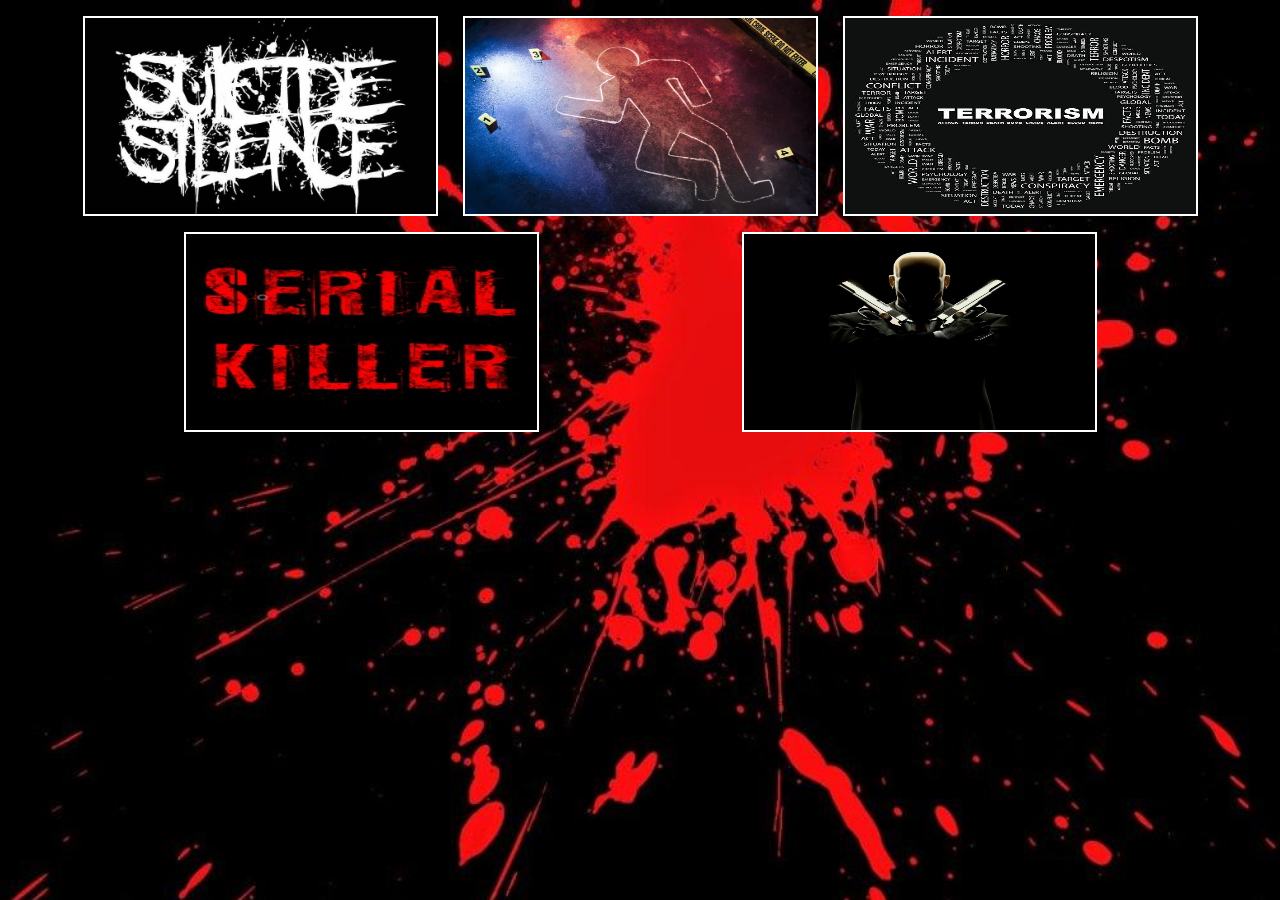
<file: index.html>
<!DOCTYPE html>
<html lang="hu">
<head>
    <meta charset="UTF-8">
    <meta name="viewport" content="width=device-width, initial-scale=1.0">
    <link rel="stylesheet" href="bootstrap/css/bootstrap.min.css">
    <link rel="stylesheet" href="css/index.css">
    <title>Document</title>
</head>
<body style="
background-image: url(img/bgv.jpg);
background-repeat: no-repeat;
background-attachment: fixed;
background-size: cover;">
    
    <div class="container py-2">
        <div class="row justify-content-center">
            <div class="col-12 col-lg-4 py-2 d-flex justify-content-center"><img src="img/suicide.jpg" alt="" class="suicide img-fluid border border-white border-2"></div>
            <div class="col-12 col-lg-4 py-2 d-flex justify-content-center"><img src="img/negligent.jpg" alt="" class="negligent img-fluid border border-white border-2"></div>
            <div class="col-12 col-lg-4 py-2 d-flex justify-content-center"><img src="img/terror.jpg" alt="" class="terror img-fluid border border-white border-2"></div>

            <div class="row">
                <div class="col-12 col-lg-6 py-2 d-flex justify-content-center"><img src="img/scerial.jpg" alt="" class="scerial img-fluid border border-white border-2"></div>
                <div class="col-12 col-lg-6 py-2 d-flex justify-content-center"><img src="img/wage.jpg" alt="" class="wage img-fluid border border-white border-2"></div>
            </div>
        </div>
    </div>

</body>
</html>
</file>
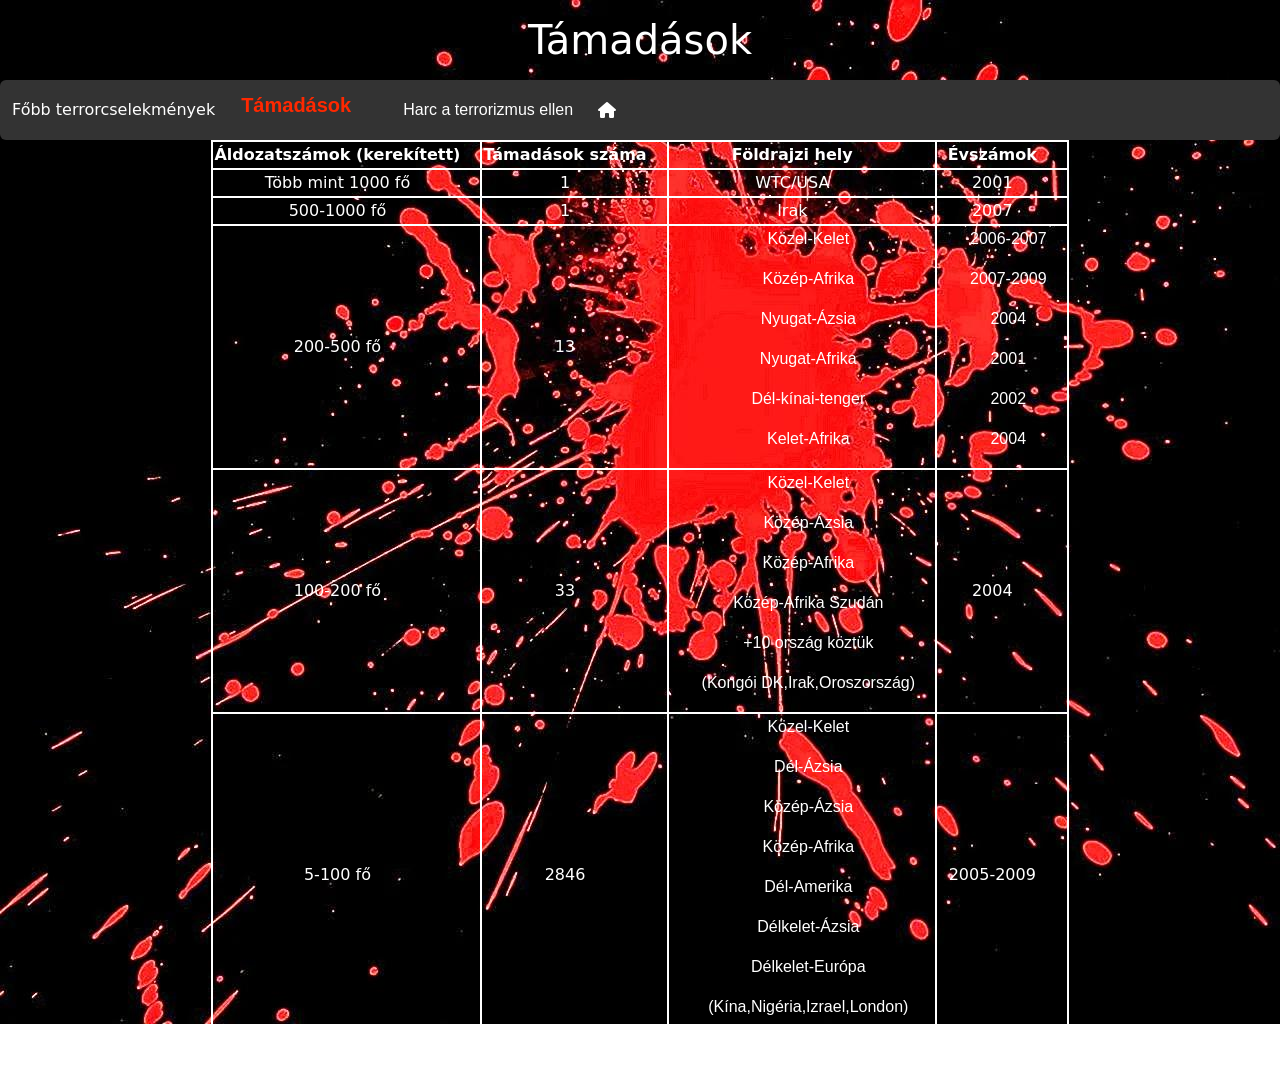
<file: t2.html>
<!DOCTYPE html>
<html lang="hu">
<head>
    <meta charset="UTF-8">
    <meta name="viewport" content="width=device-width, initial-scale=1.0">
    
    <link rel="stylesheet" href="bootstrap/css/bootstrap.min.css">
    <link rel="stylesheet" href="css/t2.css">
    <link rel="stylesheet" href="https://cdnjs.cloudflare.com/ajax/libs/font-awesome/6.5.2/css/all.min.css" integrity="sha512-SnH5WK+bZxgPHs44uWIX+LLJAJ9/2PkPKZ5QiAj6Ta86w+fsb2TkcmfRyVX3pBnMFcV7oQPJkl9QevSCWr3W6A==" crossorigin="anonymous" referrerpolicy="no-referrer" />
    <title>Document</title>
</head>
<body style="background-image: url(img/ikt3.jpg); background-repeat: no-repeat; background-attachment: fixed; background-size: cover;">

        <!--FEJLÉC-->
        <div class="header">
             <p><h1>Támadások</h1></p>
        </div>


    <!--NAVIGÁCIÓS PULT-->
    <nav class="navbar navbar-expand-lg sticky-top col-12 rounded">
        <div class="container-fluid col">
          <a class="nav-link text-white" href="index t.html">Főbb terrorcselekmények</a>
          <button class="navbar-toggler" type="button" data-bs-toggle="collapse" data-bs-target="#navbarNav" aria-controls="navbarNav" aria-expanded="false" aria-label="Toggle navigation"><span class="navbar-toggler-icon"></span>
          </button>
          <div class=" navbar-collapse collapse" id="navbarNav">
            <ul class="navbar-nav">
                <li class="nav-item">
                  <a class="navbar-brand active p-4" href="t2.html">Támadások</a>
                </li>
                <li class="nav-item">
                  <a class="nav-link text-white" href="t3.html">Harc a terrorizmus ellen</a>
                </li>
                <i class="fa-solid fa-house" style="size: gl; margin-top: auto; margin-bottom: auto; padding-left: 15px;"></i>
              </ul>
          </div>
        </div>
      </nav>

    
    <!--TÁBLÁZAT-->
        <table class="center">
            <tr>
                <td><strong>Áldozatszámok (kerekített)</strong></td>
                <td><strong>Támadások száma</strong></td>
                <td><strong>Földrajzi hely</strong></td>
                <td><strong>Évszámok</strong></td>
            </tr>
            <tr>
                <td>Több mint 1000 fő</td>
                <td>1</td>
                <td>WTC/USA</td>
                <td>2001</td>
            </tr>
            <tr>
                <td>500-1000 fő</td>
                <td>1</td>
                <td>Irak</td>
                <td>2007</td>
            </tr>
            <tr>
                <td>200-500 fő</td>
                <td>13</td>
                <td> <ul>Közel-Kelet</ul> <ul>Közép-Afrika</ul> <ul>Nyugat-Ázsia</ul> <ul>Nyugat-Afrika</ul> <ul>Dél-kínai-tenger</ul> <ul>Kelet-Afrika</ul> </td>
                <td><ul>2006-2007</ul> <ul>2007-2009</ul> <ul>2004</ul> <ul>2001</ul> <ul>2002</ul> <ul>2004</ul></td>
            </tr>
            <tr>
                <td>100-200 fő</td>
                <td>33</td>
                <td> <ul>Közel-Kelet</ul> <ul>Közép-Ázsia</ul> <ul>Közép-Afrika</ul> <ul>Közép-Afrika Szudán</ul> <ul>+10 ország köztük</ul> <ul>(Kongói DK,Irak,Oroszország)</ul> </td>
                <td>2004</td>
            </tr>
            <tr>
                <td>5-100 fő</td>
                <td>2846</td>
                <td> <ul>Közel-Kelet</ul> <ul>Dél-Ázsia</ul> <ul>Közép-Ázsia</ul> <ul>Közép-Afrika</ul> <ul>Dél-Amerika</ul> <ul>Délkelet-Ázsia</ul> <ul>Délkelet-Európa</ul> <ul>(Kína,Nigéria,Izrael,London)</ul> </td>
                <td>2005-2009</td>
            </tr>
        </table>
      
        <!--LÁBLÉC-->
        <footer>
            <h4>Készítette: Koleszár Emil</h4>
        </footer>

</body>
</html>
</file>
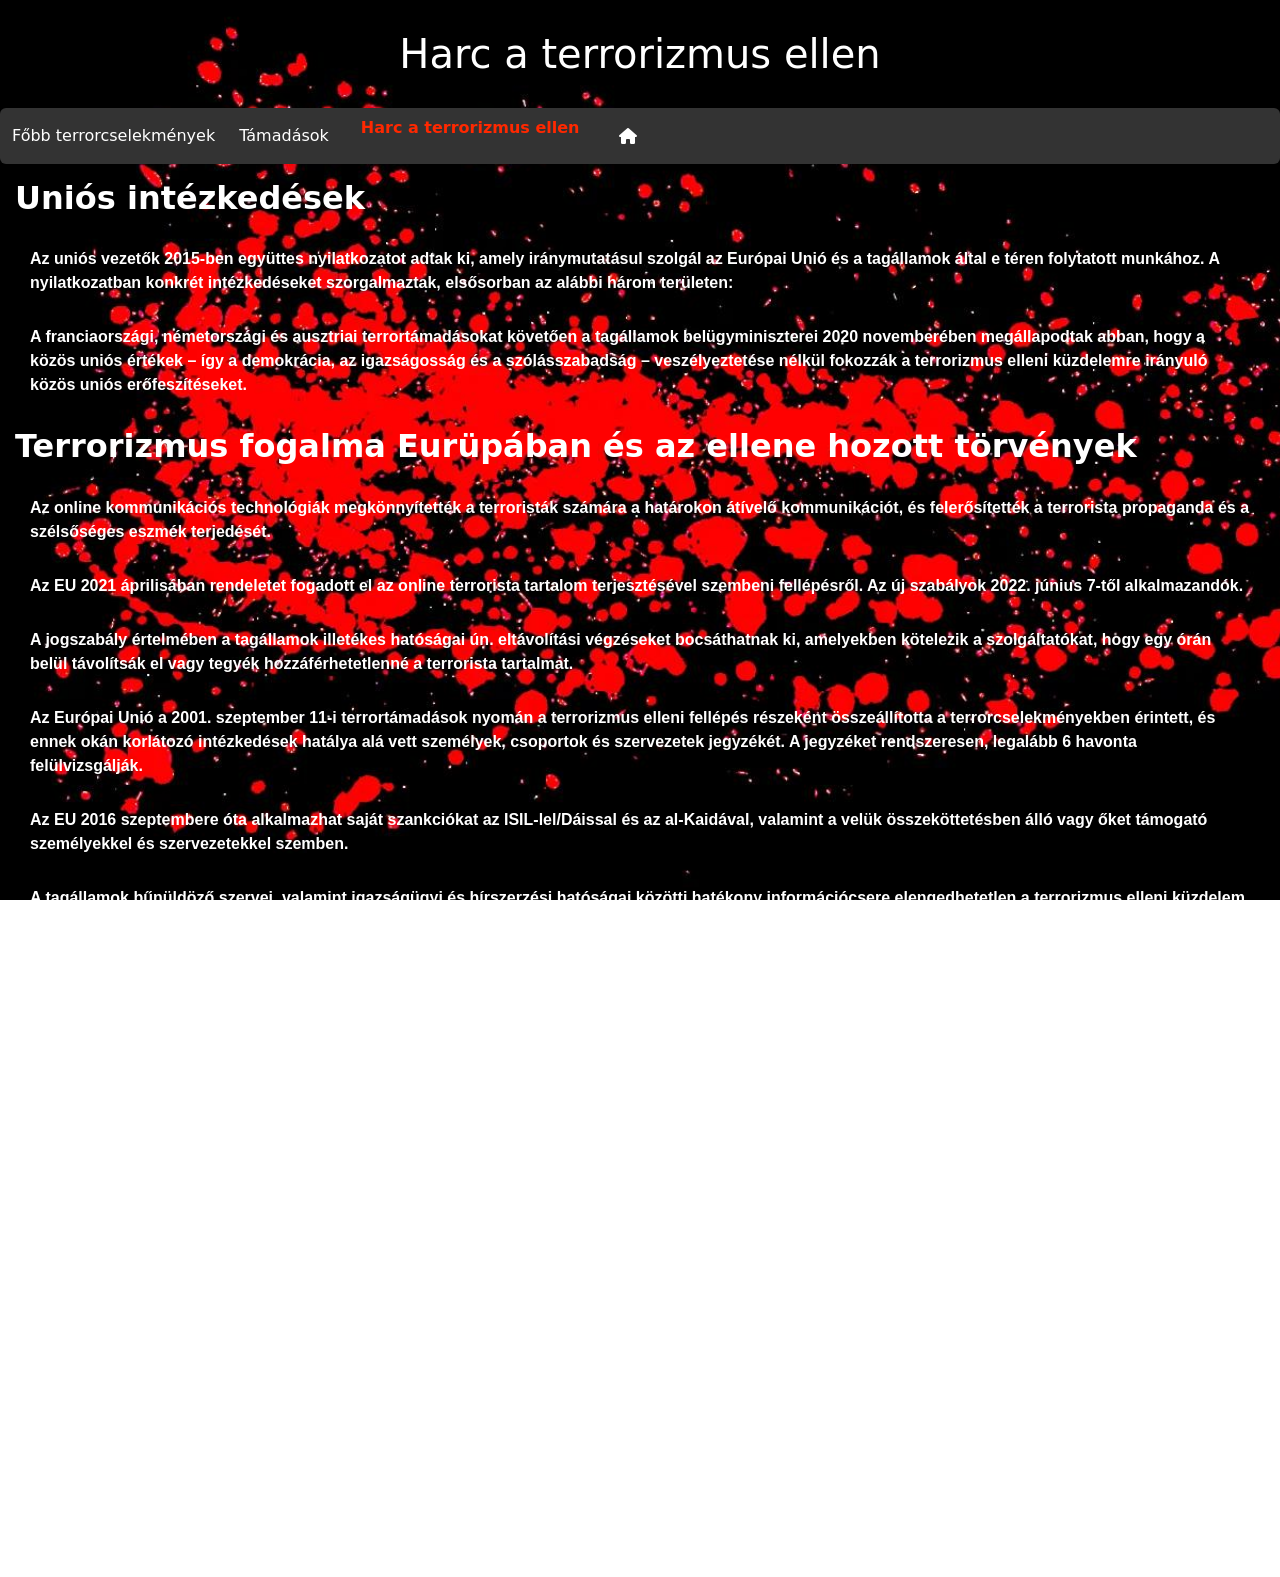
<file: t3.html>
<!DOCTYPE html>
<html lang="hu">
<head>
    <meta charset="UTF-8">
    <meta name="viewport" content="width=device-width, initial-scale=1.0">
    <link rel="stylesheet" href="bootstrap/css/bootstrap.min.css">
    <link rel="stylesheet" href="css/t3.css">
    <link rel="stylesheet" href="https://cdnjs.cloudflare.com/ajax/libs/font-awesome/6.5.2/css/all.min.css" integrity="sha512-SnH5WK+bZxgPHs44uWIX+LLJAJ9/2PkPKZ5QiAj6Ta86w+fsb2TkcmfRyVX3pBnMFcV7oQPJkl9QevSCWr3W6A==" crossorigin="anonymous" referrerpolicy="no-referrer" />
    <title>Document</title>
</head>
<body style="background-image: url(img/ikt4.jpg); background-repeat: no-repeat; background-attachment: fixed; background-size: cover;">
    
     <!--FEJLÉC-->
     <div class="header">
        <p><h1>Harc a terrorizmus ellen</h1></p>
   </div>
    
    <!--NAVIGÁCIÓS PULT-->
    <nav class="navbar navbar-expand-lg sticky-top col-12 rounded">
        <div class="container-fluid col">
          <a class="nav-link text-white" href="index t.html">Főbb terrorcselekmények</a>
          <button class="navbar-toggler" type="button" data-bs-toggle="collapse" data-bs-target="#navbarNav" aria-controls="navbarNav" aria-expanded="false" aria-label="Toggle navigation"><span class="navbar-toggler-icon"></span>
          </button>
          <div class=" navbar-collapse collapse" id="navbarNav">
            <ul class="navbar-nav">
                <li class="nav-item">
                  <a class="nav-link text-white ps-4" href="t2.html">Támadások</a>
                </li>
                <li class="nav-item">
                  <a class="avbar-brand active p-4" style="margin-top: auto; margin-bottom: auto;" href="t3.html">Harc a terrorizmus ellen</a>
                </li>
                <i class="fa-solid fa-house" style="size: gl; margin-top: auto; margin-bottom: auto; padding-left: 15px;"></i>
              </ul>
          </div>
        </div>
      </nav>


    <h2><strong>Uniós intézkedések</strong></h2>

    <strong>
        <p>Az uniós vezetők 2015-ben együttes nyilatkozatot adtak ki, amely iránymutatásul szolgál az Európai Unió és a tagállamok által e téren folytatott munkához. A nyilatkozatban konkrét intézkedéseket szorgalmaztak, elsősorban az alábbi három területen:</p>
        
        <p>A franciaországi, németországi és ausztriai terrortámadásokat követően a tagállamok belügyminiszterei 2020 novemberében megállapodtak abban, hogy a közös uniós értékek – így a demokrácia, az igazságosság és a szólásszabadság – veszélyeztetése nélkül fokozzák a terrorizmus elleni küzdelemre irányuló közös uniós erőfeszítéseket.</p>
    </strong>

    <h2><strong>Terrorizmus fogalma Eurüpában és az ellene hozott törvények</strong></h2>

    <strong>
        <p>Az online kommunikációs technológiák megkönnyítették a terroristák számára a határokon átívelő kommunikációt, és felerősítették a terrorista propaganda és a szélsőséges eszmék terjedését.</p>
        
        <p>Az EU 2021 áprilisában rendeletet fogadott el az online terrorista tartalom terjesztésével szembeni fellépésről. Az új szabályok 2022. június 7-től alkalmazandók.</p>
        
        <p>A jogszabály értelmében a tagállamok illetékes hatóságai ún. eltávolítási végzéseket bocsáthatnak ki, amelyekben kötelezik a szolgáltatókat, hogy egy órán belül távolítsák el vagy tegyék hozzáférhetetlenné a terrorista tartalmat.</p>
        <p>Az Európai Unió a 2001. szeptember 11-i terrortámadások nyomán a terrorizmus elleni fellépés részeként összeállította a terrorcselekményekben érintett, és ennek okán korlátozó intézkedések hatálya alá vett személyek, csoportok és szervezetek jegyzékét. A jegyzéket rendszeresen, legalább 6 havonta felülvizsgálják.</p>
        <p>Az EU 2016 szeptembere óta alkalmazhat saját szankciókat az ISIL-lel/Dáissal és az al-Kaidával, valamint a velük összeköttetésben álló vagy őket támogató személyekkel és szervezetekkel szemben.</p>
        <p>A tagállamok bűnüldöző szervei, valamint igazságügyi és hírszerzési hatóságai közötti hatékony információcsere elengedhetetlen a terrorizmus elleni küzdelem, a külföldi harcosok felkutatása és a szervezett bűnözés elleni fellépés szempontjából.</p>
        <p>Az EU ezért intézkedéseket hozott az uniós országok közötti információcsere javítása érdekében:</p>
        <p>A 2004. március 11-i madridi terrormerényleteket követően az európai vezetők nyilatkozatot fogadtak el a terrorizmus elleni küzdelemről.</p>
        <p>A pénzmosás és a terrorizmusfinanszírozás komoly problémát jelent mind az Unió pénzügyi rendszere, mind polgárainak biztonsága szempontjából.</p>
        <p>2018 óta az EU-ban szigorúbb szabályok segítik a pénzmosás elleni küzdelmet. E szabályok megnehezítik az illegális pénzeszközök fiktív vállalkozások révén történő elrejtését, valamint szigorítják a kiemelt kockázatot jelentő harmadik országok vonatkozásában végzett ellenőrzéseket. Mindemellett megerősítik a pénzügyi felügyeleti hatóságok szerepét, javítják az információkhoz való hozzáférést, és hatékonyabbá teszik az információcserét.</p>
        <p>A Tanács 2017-ben új szabályokat fogadott el a fegyverek megszerzésének és tartásának ellenőrzéséről, megszüntetve ezzel azt a jogi kiskaput, amely a terroristák számára lehetővé tette az éles használatra visszaalakított fegyverek használatát.</p>
        <p>Az irányelv javítja többek között a fegyverek nyomon követhetőségét, emellett szigorúbb szabályokat ír elő a legveszélyesebb tűzfegyverek megszerzésére és tartására vonatkozóan.</p>
        <p>A Tanács 2019 júniusában új szabályozást fogadott el azzal a céllal, hogy korlátozza a robbanóanyag-prekurzorok elérhetőségét a lakosság körében, és gondoskodjon arról, hogy az ellátási lánc minden pontján megfelelően jelentsék a gyanús ügyleteket.</p>
        <p>A robbanóanyag-prekurzorok olyan vegyi anyagok, amelyek felhasználhatók törvényes célokra, de házi készítésű illegális robbanóanyagok előállítására is alkalmasak.</p>
    </strong>

    <!--LÁBLÉC-->
    <footer>
        <h4>Készítette: Koleszár Emil</h4>
    </footer>

</body>
</html>
</file>
<file: css/index.css>
.suicide{
    width: 355px;
    height: 200px;
}

.negligent{
    width: 355px;
    height: 200px;
}

.terror{
  width: 355px;
  height: 200px;
}

.scerial{
    width: 355px;
    height: 200px;
}

.wage{
    width: 355px;
    height: 200px;
}
</file>
<file: css/t2.css>
body{
    color: white;
}

/*.bar {
    list-style-type: none;
    margin: 4px;
    padding: 0;
    overflow: hidden;
    background-color: #333;
    position: -webkit-sticky; /* Safari 
    position: sticky;
    top: 0;
    
}*/

nav {
    background-color: #333;
}
  
.active {
    color: #ff2800 !important;
    font-weight: bold;   /* #cf0202 */
}
  
/*li {
    float: left;
}
  
li a {
    display: block;
    color: white;
    text-align: center;
    padding: 14px 16px;
    text-decoration: none;
}
  
li a:hover {
    background-color: #111;
}*/

.header{
    text-align: center;
    text-decoration: none;
}

table{
    border: 2px solid white;
    border-collapse: collapse;
}

tr,td{
    text-align: center;
    /*padding: 2px;*/
}

td{
    border: 2px solid white;
    padding-right: 20px;
    background-color: transparent;
    
}

li{
    list-style-type: none;
    padding: 2px;
}

footer{
    float: right;
    padding-right: 30px;
}

ul{
    font-family: 'Lucida Sans', 'Lucida Sans Regular', 'Lucida Grande', 'Lucida Sans Unicode', Geneva, Verdana, sans-serif;
    text-align: center;
}

table.center{
    margin-left: auto;
    margin-right: auto;
}
</file>
<file: css/t3.css>
body{
    color: white;
}

/*ul {
    list-style-type: none;
    margin: 4px;
    padding: 0;
    overflow: hidden;
    background-color: #333;
    position: -webkit-sticky; /* Safari 
    position: sticky;
    top: 0;
}*/
  
li {
    float: left;
}
  
/*li a {
    display: block;
    color: white;
    text-align: center;
    padding: 14px 16px;
    text-decoration: none;
}
  
li a:hover {
    background-color: #111;
}*/
  
nav {
    background-color: #333;
}

.active {
    color: #ff2800 !important;
    font-weight: bold;   /* #cf0202 */
}

a{
    text-decoration: none;
}

.header{
    text-align: center;
    text-decoration: none;
}

h2{
    margin: 15px;
}

p{
    font-family: 'Lucida Sans', 'Lucida Sans Regular', 'Lucida Grande', 'Lucida Sans Unicode', Geneva, Verdana, sans-serif;
    margin: 30px;
}

footer{
    float: right;
    padding-right: 30px;
}
</file>
